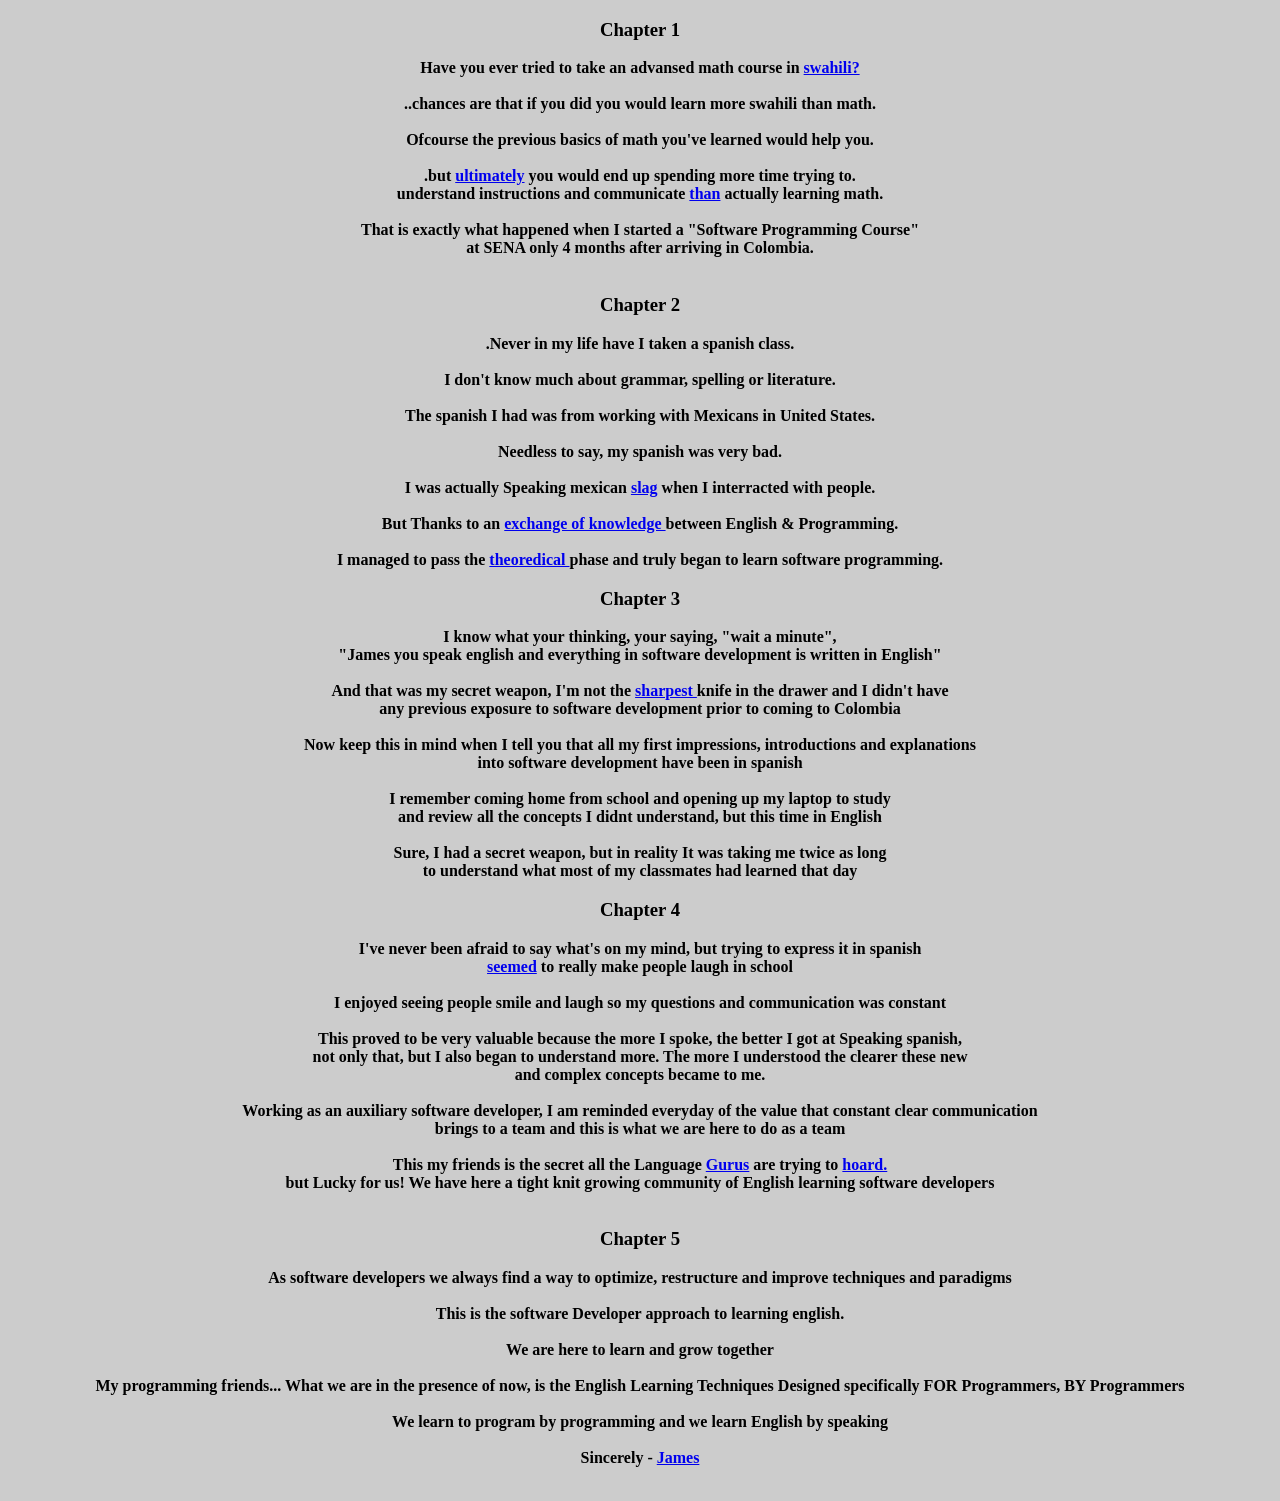
<file: readAlong/index.html>
<!DOCTYPE html>
<html lang="en">

<head>
    <meta charset="UTF-8">
    <meta name="viewport" content="width=device-width, initial-scale=1.0">
    <title>Read Along</title>
    <link rel="stylesheet" href="styles.css">
    <link href="https://fonts.googleapis.com/css2?family=family=Indie+Flower&family=Yellowtail&display=swap" rel="stylesheet">
</head>

<body>
    <main>
        <div class="content">
            <section>
                <div class="text">
                    <h3 data-title="Chapter"> Chapter 1</h3>
                    <p class="story1">
                        <span class="span s1"> Have you ever tried to take an advansed math course in <a href="#"
                                onclick="swahili()">swahili?</a></span>
                        <br>
                        <br>

                        <span class="span s2">..chances are that if you did you would learn more swahili than
                            math.</span>
                        <br>
                        <br>

                        <span class="span s3">Ofcourse the previous basics of math you've learned would help
                            you.</span>
                        <br>
                        <br>

                        <span class="span s4">.but <a href="#" onclick="ultimately()">ultimately</a> you would end up
                            spending more time trying to.
                            <br>
                            understand instructions and communicate <a href="#" onclick="than()">than</a> actually
                            learning math.</span>
                        <br>
                        <br>

                        <span class="span s5">That is exactly what happened when I started a "Software Programming
                            Course"
                            <br>
                            at SENA only 4 months after arriving in Colombia.</span>
                        <br>
                        <br>



                    </p>
                </div>
            </section>
            <section>
                <div class="text">
                    <h3 data-title="Chapter"> Chapter 2</h3>
                    <p>
                        <span class="span s6">.Never in my life have I  taken a spanish class.</span>
                        <br>
                        <br>

                        <span class="span s7">I don't know much about grammar, spelling or literature. </span>
                        <br>
                        <br>

                        <span class="span  s8">The spanish I had was from working with Mexicans in United States.
                        </span>
                        <br>
                        <br>

                        <span class="span  s9">Needless to say, my spanish was very bad.</span>
                        <br>
                        <br>

                        <span class="span s10">I was actually Speaking mexican <a href="#" onclick="slag()">slag</a>
                            when I interracted with people.</span>
                        <br>
                        <br>

                        <span class="span s11">But Thanks to an <a href="#" onclick="exchangeOfKnowledge()"> exchange
                                of knowledge </a> between English & Programming. </span>
                        <br>
                        <br>

                        <span class="span s12">I managed to pass the <a href="#" onclick="theoredical()"> theoredical
                            </a> phase and truly began to learn software programming. </span>

                    </p>
                </div>
            </section>
            <section>
                <div class="text">
                    <h3 data-title="Chapter" > Chapter 3</h3>
                    <p>
                        <span class="span s13">I know what your thinking, your saying, "wait a minute",
                            <br>"James you speak english and everything in software development is written in
                            English"</span>
                        <br>
                        <br>
                        <span class="span s14">And that was my secret weapon,  I'm not the <a href="#" onclick="sharp()"> sharpest </a> knife in the drawer
                            and I didn't have
                            <br> any previous exposure to software development prior to coming to
                            Colombia</span>
                        <br>
                        <br>
                        <span class="span s15">Now keep this in mind when I tell you that all my first impressions, introductions and explanations
                            <br>into software development have been in spanish </span>
                        <br>
                        <br>
                        <span class="span s16">I remember coming home from school and opening up my laptop to study
                            <br> and review all the concepts I didnt understand, but this time in English</span>
                        <br>
                        <br>
                        <span class="span s17">Sure, I had a secret weapon, but in reality It was taking me twice
                            as long
                            <br> to understand what most of my classmates had learned that day</span>
                    </p>
                </div>
            </section>
            <section>
                <div class="text">
                    <h3 data-title="Chapter"> Chapter 4</h3>
                    <p>

                        <span class="span s18">I've never been afraid to say what's on my mind, but trying to express it in
                            spanish
                            <br> <a href="#" onclick="seemed()">seemed</a> to really make people laugh in school
                        </span>
                        <br>
                        <br>
                        <span class="span s19"> I enjoyed seeing people smile and laugh so my questions and
                            communication was constant</span>
                        <br>
                        <br>
                        <span class="span s20"> This proved to be very valuable because the more I spoke, the better I
                            got at Speaking spanish,
                            <br> not only that, but I also began to understand more. The more I understood the clearer these new 
                            <br> and complex concepts became to me.
                        </span>
                        <br>
                        <br>
                        <span class="span s21"> Working as an auxiliary software developer, I am reminded everyday of the
                            value that constant clear communication
                            <br> brings to a team and this is what we are here to do as a team</span>
                        <br>
                        <br>
                        <span class="span s22"> This my friends is the secret all the Language <a href="#" onclick="Guru()">Gurus</a> are trying to
                            <a href="#" onclick="hoard()">hoard.</a>
                            <br> but Lucky for us! We have here a tight knit growing community of English
                            learning software developers</span>
                        <br>
                        <br>
                    </p>
                </div>
            </section>
            <section>
                <div class="text">
                    <h3 data-title="Chapter"> Chapter 5</h3>
                    <p>

                        <span class="span s23">As software developers we always find a way to optimize, restructure and
                            improve techniques and paradigms</span>
                        <br>
                        <br>
                        <span class="span s24"> This is the software Developer approach to learning english. </span>
                        <br>
                        <br>
                        <span class="span s25">We are here to learn and grow together</span>
                        <br>
                        <br>
                        <span class="span s26">My programming friends... What we are in the presence of now, is the English Learning Techniques Designed specifically FOR Programmers, BY Programmers</span>
                        <br>
                        <br>
                        <span class="span s27">We learn to program by programming and we learn English by speaking</span>
                        <br>
                        <br>
                        <span class="span s29"> Sincerely - <a href="#" onclick="James()">James</a> </span>
                        <br>
                        <br>
                    </p>
                </div>
            </section>
        </div>
    </main>

</body>
<script src="audios.js"></script>
<script src="definitions.js"></script>

</html>
</file>
<file: readAlong/styles.css>
body {
  background-color: #ccc;
  font-weight: 600;
  letter-spacing: 0px;
}
main {
  max-height: max-content;
  text-align: center;
}
a:hover {
  font-size: 25;
  color: blue;
}
span:hover {
  text-decoration: underline;
}
span {
  font-family: "Indie Flower", cursive;
  margin-top: 70px;
  
}
</file>
